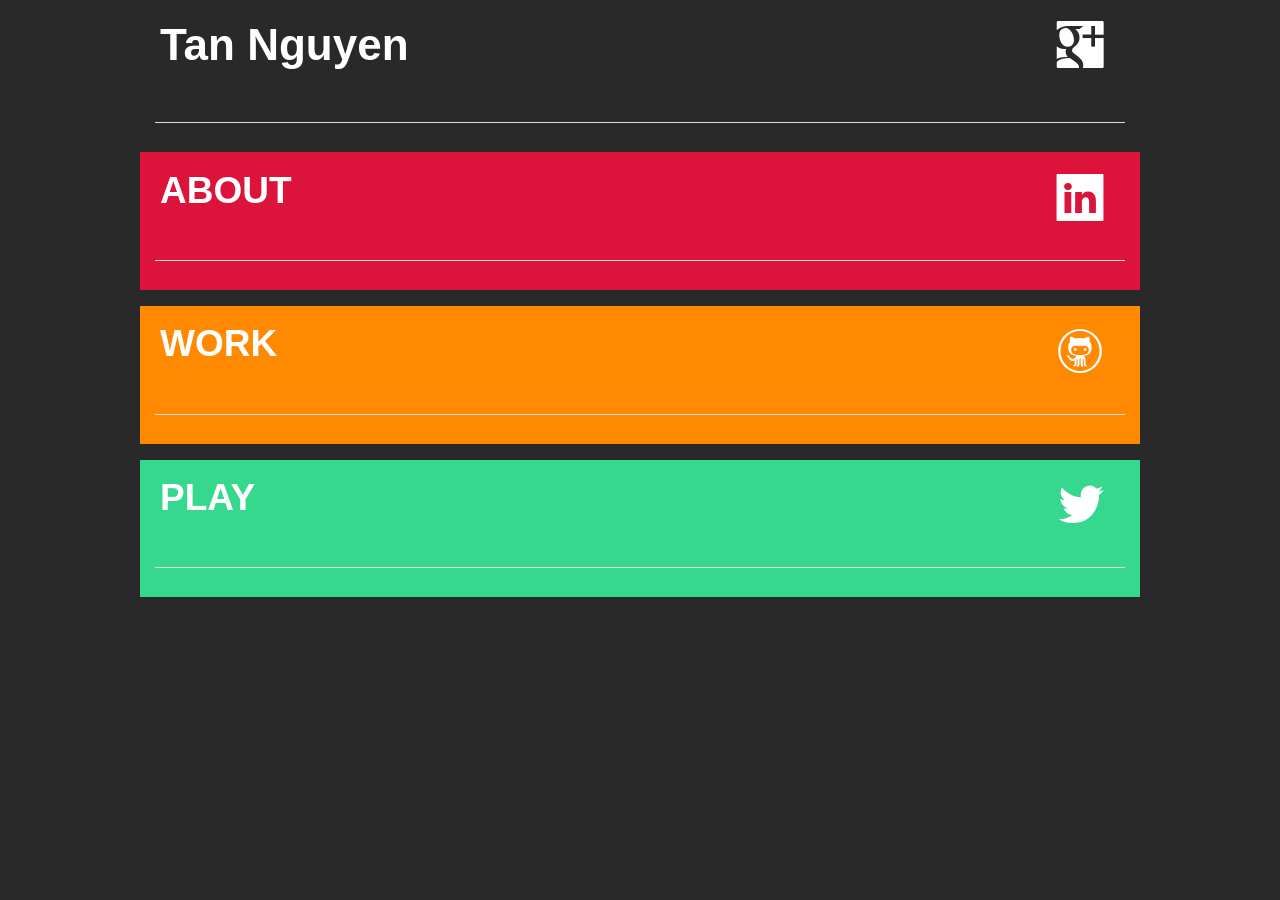
<file: index.html>
<!DOCTYPE html>
<!--[if IE 8]> 				 <html class="no-js lt-ie9" lang="en" > <![endif]-->
<!--[if gt IE 8]><!--> <html class="no-js" lang="en" > <!--<![endif]-->

<head>
	<meta charset="utf-8" />
  <meta name="viewport" content="width=device-width" />
  <title>Foundation 4</title>


  <link rel="stylesheet" href="css/foundation.css" />
  <link rel="stylesheet" href="stylesheets/social_foundicons.css" />
  <link rel="stylesheet" href="custom.css" />

  <script type="text/javascript" src="http://ajax.googleapis.com/ajax/libs/jquery/2.0.0/jquery.min.js"></script>
  <script src="js/vendor/custom.modernizr.js"></script>

</head>
<body class="accordian">

	<div class="row" id ="main">
		<div class="large-12 columns">
			<h1>Tan Nguyen</h1>
      <a href="">
        <i class="foundicon-google-plus icon"></i>
      </a>
			<hr />
		</div>
	</div>
  <div class="row bio" id="bio">
    <div class="large-12 columns">
      <h2 class="main" id="h-bio">ABOUT</h2>
      <a href="">
        <i class="foundicon-linkedin icon"></i>
      </a>
      <hr />
    </div>
    <section id="bio-info" class="slide">
      <p>I am a Web Development Immersive student at General Assembly.  My goal is to become a competent full stack web developer once I complete this course.</p>
      <ul>
        <li>Ruby on Rails</li>
        <li>Javascript</li>
        <li>Node.js</li>
        <li>HTML/CSS<li>
      </ul>
    </section>
  </div>
  <br />
  <div class="row work" id="work">
    <div class="large-12 columns">
      <h2 class="main" id="h-work">WORK</h2>
      <a href="">
        <i class="foundicon-github icon"></i>
      </a>
      <hr />
    </div>
    <section id="work-info" class="slide">
      <h3>Quote8</h3>
    </section>
  </div>
  <br />
  <div class="row play" id="play">
    <div class="large-12 columns">
      <h2 class="main">PLAY</h2>
      <a href="">
        <i class="foundicon-twitter icon"></i>
      </a>
      <hr />
    </div>
  </div>



  <script>
  document.write('<script src=' +
  ('__proto__' in {} ? 'js/vendor/zepto' : 'js/vendor/jquery') +
  '.js><\/script>')
  </script>

  <script src="js/foundation.min.js"></script>
  <!--

  <script src="js/foundation/foundation.js"></script>

  <script src="js/foundation/foundation.alerts.js"></script>

  <script src="js/foundation/foundation.clearing.js"></script>

  <script src="js/foundation/foundation.cookie.js"></script>

  <script src="js/foundation/foundation.dropdown.js"></script>

  <script src="js/foundation/foundation.forms.js"></script>

  <script src="js/foundation/foundation.joyride.js"></script>

  <script src="js/foundation/foundation.magellan.js"></script>

  <script src="js/foundation/foundation.orbit.js"></script>

  <script src="js/foundation/foundation.placeholder.js"></script>

  <script src="js/foundation/foundation.reveal.js"></script>

  <script src="js/foundation/foundation.section.js"></script>

  <script src="js/foundation/foundation.tooltips.js"></script>

  <script src="js/foundation/foundation.topbar.js"></script>

  -->

  <script>
    $(document).foundation();
  </script>
  <script src="port.js"></script>
</body>
</html>
</file>
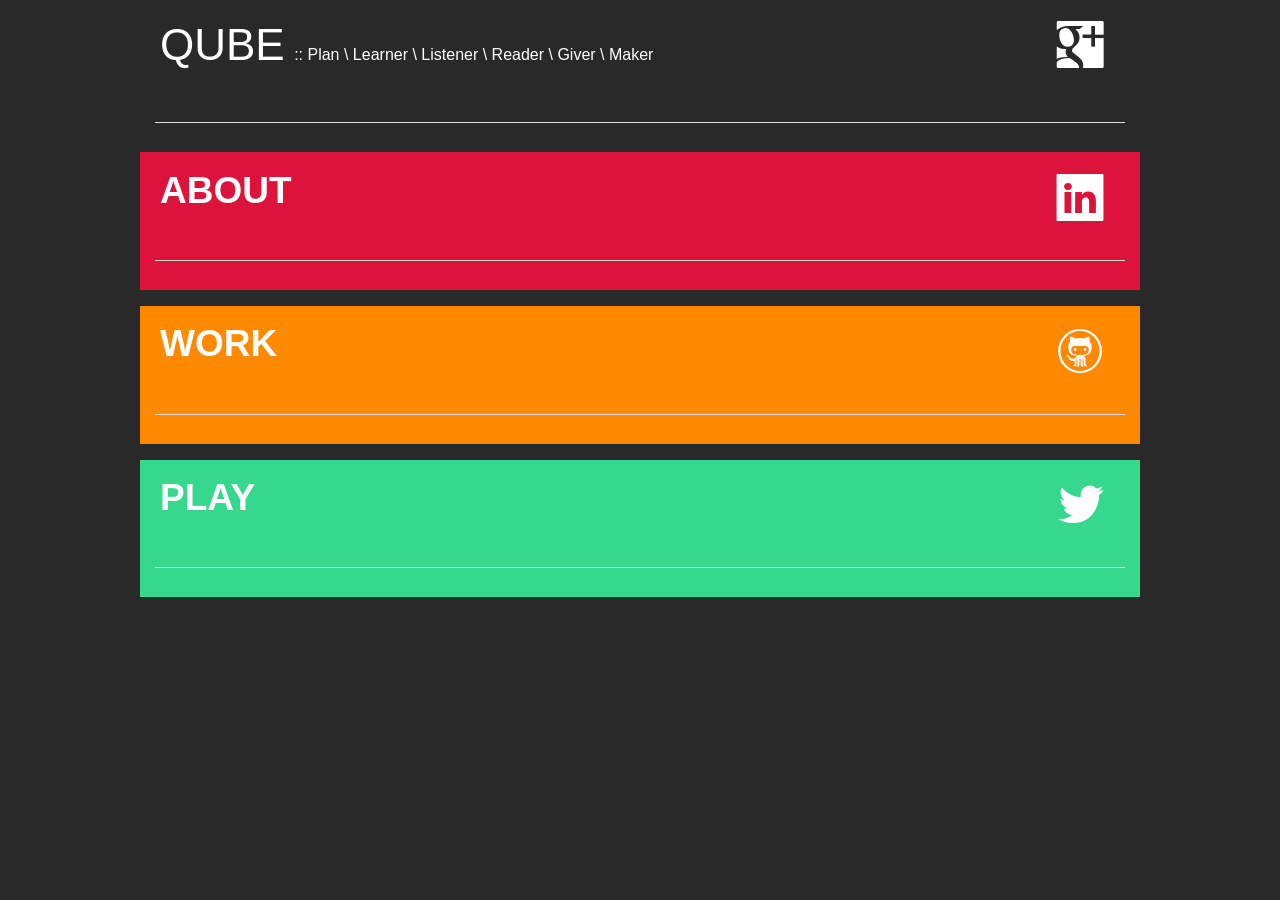
<file: test.html>
<!DOCTYPE html>
<!--[if IE 8]>         <html class="no-js lt-ie9" lang="en" > <![endif]-->
<!--[if gt IE 8]><!--> <html class="no-js" lang="en" > <!--<![endif]-->

<head>
  <meta charset="utf-8" />
  <meta name="viewport" content="width=device-width" />
  <title>Foundation 4</title>

  <link rel="stylesheet" href="css/foundation.css" />
  <link rel="stylesheet" href="stylesheets/social_foundicons.css" />
  <link rel="stylesheet" href="custom.css" />
  <link rel="stylesheet" href="test.css" />


  <script type="text/javascript" src="http://ajax.googleapis.com/ajax/libs/jquery/2.0.0/jquery.min.js"></script>
  <script src="js/vendor/custom.modernizr.js"></script>

</head>
<body>

  <div class="row" id ="main">
    <div class="large-12 columns">
      <h1 class="main subheader" id="h-name">QUBE</h1>
      <span class="subheader">:: Plan \ Learner \ Listener \ Reader \ Giver \ Maker</span>

      <a href="">
        <i class="foundicon-google-plus icon"></i>
      </a>
      <hr />

    </div>
    <section id="name-info" class="slide">
      <p></p>
    <div class="row center">
      <div class="small-2 large-4 columns">
        <ul class="vcard top-box">
          <li><h3 class="subheader">email</h3></li>
          <li><h6 class="subheader center">tdnguyen85@gmail.com</h6></li>
        </ul>
      </div>
      <div class="small-2 large-4 columns">
        <ul class="vcard top-box">
          <li><h3 class="subheader">phone</h3></li>
          <li>901 - 679 - 8744</li>
        </ul>
      </div>
      <div class="small-2 large-4 columns">
         <ul class="vcard top-box">
          <li><h3 class="subheader">resume</h3></li>
          <li></li>
         </ul>
      </div>
    </div>
    </section>
  </div>
  <div class="row bio" id="bio">
    <div class="large-12 columns">
      <h2 class="main" id="h-bio">ABOUT</h2>
      <a href="">
        <i class="foundicon-linkedin icon"></i>
      </a>
      <hr />
    </div>
    <section id="bio-info" class="slide">
      <h3 class="subheader">Full-Stack Web Developer</h3>
      <p class="subheader"></p>

    </section>
  </div>
  <br />
  <div class="row work" id="work">
    <div class="large-12 columns">
      <h2 class="main" id="h-work">WORK</h2>
      <a href="">
        <i class="foundicon-github icon"></i>
      </a>
      <hr />
    </div>
    <section id="work-info" class="slide">
      <h3 class="subheader"><a href="http://www.quote8.me">Quote8 - April 2013</a></h3>
      <br />
      <h6 class="subheader">
        <ul>
          <li>Group project where I was the back-end developer.   Ruby on Rails and Javascript were used.</li>
        </ul>
      </h6>
      <div class="work-div">
        <div class=" row orbit">
          <ul data-orbit >
            <li>
              <img class="work-img" src="quote1.png" />
              <div class="orbit-caption">Front page where users can sign up to use the app.</div>
            </li>
            <li>
              <img class="work-img" src="quote2.png" />
              <div class="orbit-caption">A listing of all quotes belonging to the user of the app.</div>
            </li>
            <li>
              <img class="work-img" src="quote3.png" />
              <div class="orbit-caption">The page for a specific quote a user saved with options to share with others.</div>
            </li>
          </ul>
        </div>
      </div>

    </section>
  </div>
  <br />
  <div class="row play" id="play">
    <div class="large-12 columns">
      <h2 class="main" id="h-play">PLAY</h2>
      <a href="">
        <i class="foundicon-twitter icon"></i>
      </a>
      <hr />
    </div>
    <section id="play-info" class="slide">
      <h4 class="subheader">Interests, Hobbies, and Inspirations</h3>
      <p></p>
      <ul>
        <h6 class="subheader">
          <li>Finance/Economics</li>
          <li>Mid-Century Modern Design</li>
          <li>Zen Meditation</li>
          <li>Books</li>
          <li>Soccer</li>
          <li>Fig Picking</li>
        </h6>
      </ul>

    </section>

  </div>
  <div class="bottom">
  </div>


  <script>
  document.write('<script src=' +
  ('__proto__' in {} ? 'js/vendor/zepto' : 'js/vendor/jquery') +
  '.js><\/script>')
  </script>

  <script src="js/foundation.min.js"></script>
  <!--

  <script src="js/foundation/foundation.js"></script>

  <script src="js/foundation/foundation.alerts.js"></script>

  <script src="js/foundation/foundation.clearing.js"></script>

  <script src="js/foundation/foundation.cookie.js"></script>

  <script src="js/foundation/foundation.dropdown.js"></script>

  <script src="js/foundation/foundation.forms.js"></script>

  <script src="js/foundation/foundation.joyride.js"></script>

  <script src="js/foundation/foundation.magellan.js"></script>

  <script src="js/foundation/foundation.orbit.js"></script>

  <script src="js/foundation/foundation.placeholder.js"></script>

  <script src="js/foundation/foundation.reveal.js"></script>

  <script src="js/foundation/foundation.section.js"></script>

  <script src="js/foundation/foundation.tooltips.js"></script>

  <script src="js/foundation/foundation.topbar.js"></script>

  -->

  <script>
    $(document).foundation();
  </script>
  <script src="port.js"></script>
</body>
</html>
</file>
<file: stylesheets/social_foundicons.css>
/* font-face */
@font-face {
  font-family: "SocialFoundicons";
  src: url("../fonts/social_foundicons.eot");
  src: url("../fonts/social_foundicons.eot?#iefix") format("embedded-opentype"), url("../fonts/social_foundicons.woff") format("woff"), url("../fonts/social_foundicons.ttf") format("truetype"), url("../fonts/social_foundicons.svg#SocialFoundicons") format("svg");
  font-weight: normal;
  font-style: normal;
}

/* global foundicon styles */
[class*="foundicon-"] {
  display: inline;
  width: auto;
  height: auto;
  line-height: inherit;
  vertical-align: baseline;
  background-image: none;
  background-position: 0 0;
  background-repeat: repeat;
}

[class*="foundicon-"]:before {
  font-family: "SocialFoundicons";
  font-weight: normal;
  font-style: normal;
  text-decoration: inherit;
}

/* icons */
.foundicon-thumb-up:before {
  content: "\f000";
}

.foundicon-thumb-down:before {
  content: "\f001";
}

.foundicon-rss:before {
  content: "\f002";
}

.foundicon-facebook:before {
  content: "\f003";
}

.foundicon-twitter:before {
  content: "\f004";
}

.foundicon-pinterest:before {
  content: "\f005";
}

.foundicon-github:before {
  content: "\f006";
}

.foundicon-path:before {
  content: "\f007";
}

.foundicon-linkedin:before {
  content: "\f008";
}

.foundicon-dribbble:before {
  content: "\f009";
}

.foundicon-stumble-upon:before {
  content: "\f00a";
}

.foundicon-behance:before {
  content: "\f00b";
}

.foundicon-reddit:before {
  content: "\f00c";
}

.foundicon-google-plus:before {
  content: "\f00d";
}

.foundicon-youtube:before {
  content: "\f00e";
}

.foundicon-vimeo:before {
  content: "\f00f";
}

.foundicon-flickr:before {
  content: "\f010";
}

.foundicon-slideshare:before {
  content: "\f011";
}

.foundicon-picassa:before {
  content: "\f012";
}

.foundicon-skype:before {
  content: "\f013";
}

.foundicon-steam:before {
  content: "\f014";
}

.foundicon-instagram:before {
  content: "\f015";
}

.foundicon-foursquare:before {
  content: "\f016";
}

.foundicon-delicious:before {
  content: "\f017";
}

.foundicon-chat:before {
  content: "\f018";
}

.foundicon-torso:before {
  content: "\f019";
}

.foundicon-tumblr:before {
  content: "\f01a";
}

.foundicon-video-chat:before {
  content: "\f01b";
}

.foundicon-digg:before {
  content: "\f01c";
}

.foundicon-wordpress:before {
  content: "\f01d";
}
</file>
<file: custom.css>
h1, h2, h3, h6 {
  color: white;
  display: inline-block;
  padding: 5px;
  font-family: "BebasNeue",sans-serif;

}
h2:hover {
  color: pink;
}
h1:hover, h3:hover {
  color: pink;
}
a {
  color: white;
}
a:hover {
  color: pink;}
p {
  color: white;
}
body {
  background-color: #292929;
}
li {
  list-style: none;
  padding: 10px 0 0 50px;
  color: white;
}
section {
  display: none;
  padding: 20px;
}
hr {
  padding: 5px;
}
i:hover {
  color: SpringGreen;
}
.center {
  margin: auto;
}
.subheader {
  color: white;
}
.top-box {
  position: relative;
  width: 280px;
  height: 160px;
}
.bio {
  background-color: Crimson;
}
.work {
  background-color: #FF8900;
}
.main {
  cursor: pointer;
}
.play {
  background-color: #36D88E;
  /*height: 100px;*/
}
.icon {
  font-size: 50px;
  color: white;
  float: right;
  padding: 20px;
  margin: 0 0 0 0;
}
.bio-info {
  background-color: #1240AB;
  padding: 30px;
  color: black;

}
.work-info {
  background-color: #FF8900;
  padding: 30px;
}
.play-info {
  padding: 30px;
}
.hidden-display {
  display: none;
}
.bottom {
  height: 60px;
  background-color: #292929;
}
.bullet {
  color: white;
}
.work-div {
  text-align:center;
}
.work-img {
  margin: auto;
  width: 600px;
  height: 400px;
}
.orbit {
  overflow: hidden;
  height: 500px;
}
.bebas-neue {
  font-family: "BebasNeue",sans-serif;
  color: white;
}
</file>
<file: test.css>
.bebas-neue {
  font-family: "BebasNeue",sans-serif;
}
</file>
